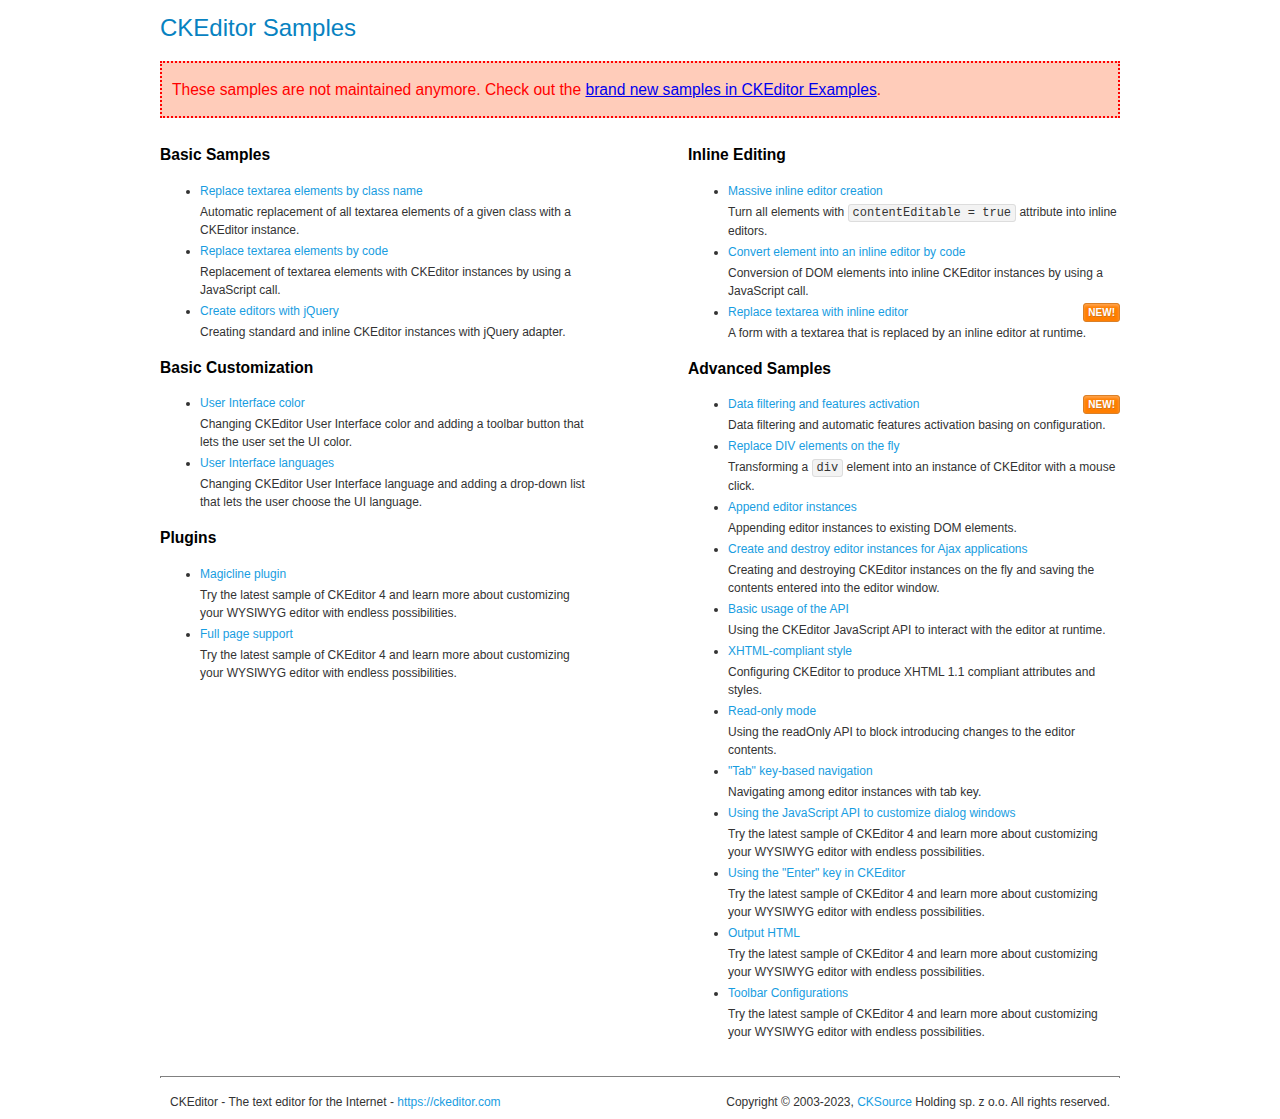
<file: ckeditor/samples/old/index.html>
<!DOCTYPE html>
<!--
Copyright (c) 2003-2023, CKSource Holding sp. z o.o. All rights reserved.
CKEditor 4 LTS ("Long Term Support") is available under the terms of the Extended Support Model.
-->
<html lang="en">
<head>
	<meta charset="utf-8">
	<title>CKEditor Samples</title>
	<link rel="stylesheet" href="sample.css">
	<meta name="description" content="Try the latest sample of CKEditor 4 and learn more about customizing your WYSIWYG editor with endless possibilities.">
</head>
<body>
	<h1 class="samples">
		CKEditor Samples
	</h1>
	<div class="warning deprecated">
		These samples are not maintained anymore. Check out the <a href="https://ckeditor.com/docs/ckeditor4/latest/examples/index.html">brand new samples in CKEditor Examples</a>.
	</div>
	<div class="twoColumns">
		<div class="twoColumnsLeft">
			<h2 class="samples">
				Basic Samples
			</h2>
			<dl class="samples">
				<dt><a class="samples" href="replacebyclass.html">Replace textarea elements by class name</a></dt>
				<dd>Automatic replacement of all textarea elements of a given class with a CKEditor instance.</dd>

				<dt><a class="samples" href="replacebycode.html">Replace textarea elements by code</a></dt>
				<dd>Replacement of textarea elements with CKEditor instances by using a JavaScript call.</dd>

				<dt><a class="samples" href="jquery.html">Create editors with jQuery</a></dt>
				<dd>Creating standard and inline CKEditor instances with jQuery adapter.</dd>
			</dl>

			<h2 class="samples">
				Basic Customization
			</h2>
			<dl class="samples">
				<dt><a class="samples" href="uicolor.html">User Interface color</a></dt>
				<dd>Changing CKEditor User Interface color and adding a toolbar button that lets the user set the UI color.</dd>

				<dt><a class="samples" href="uilanguages.html">User Interface languages</a></dt>
				<dd>Changing CKEditor User Interface language and adding a drop-down list that lets the user choose the UI language.</dd>
			</dl>


			<h2 class="samples">Plugins</h2>
<dl class="samples">
<dt><a class="samples" href="magicline/magicline.html">Magicline plugin</a></dt>
<dd>Try the latest sample of CKEditor 4 and learn more about customizing your WYSIWYG editor with endless possibilities.</dd>

<dt><a class="samples" href="wysiwygarea/fullpage.html">Full page support</a></dt>
<dd>Try the latest sample of CKEditor 4 and learn more about customizing your WYSIWYG editor with endless possibilities.</dd>
</dl>
		</div>
		<div class="twoColumnsRight">
			<h2 class="samples">
				Inline Editing
			</h2>
			<dl class="samples">
				<dt><a class="samples" href="inlineall.html">Massive inline editor creation</a></dt>
				<dd>Turn all elements with <code>contentEditable = true</code> attribute into inline editors.</dd>

				<dt><a class="samples" href="inlinebycode.html">Convert element into an inline editor by code</a></dt>
				<dd>Conversion of DOM elements into inline CKEditor instances by using a JavaScript call.</dd>

				<dt><a class="samples" href="inlinetextarea.html">Replace textarea with inline editor</a> <span class="new">New!</span></dt>
				<dd>A form with a textarea that is replaced by an inline editor at runtime.</dd>

				
			</dl>

			<h2 class="samples">
				Advanced Samples
			</h2>
			<dl class="samples">
				<dt><a class="samples" href="datafiltering.html">Data filtering and features activation</a> <span class="new">New!</span></dt>
				<dd>Data filtering and automatic features activation basing on configuration.</dd>

				<dt><a class="samples" href="divreplace.html">Replace DIV elements on the fly</a></dt>
				<dd>Transforming a <code>div</code> element into an instance of CKEditor with a mouse click.</dd>

				<dt><a class="samples" href="appendto.html">Append editor instances</a></dt>
				<dd>Appending editor instances to existing DOM elements.</dd>

				<dt><a class="samples" href="ajax.html">Create and destroy editor instances for Ajax applications</a></dt>
				<dd>Creating and destroying CKEditor instances on the fly and saving the contents entered into the editor window.</dd>

				<dt><a class="samples" href="api.html">Basic usage of the API</a></dt>
				<dd>Using the CKEditor JavaScript API to interact with the editor at runtime.</dd>

				<dt><a class="samples" href="xhtmlstyle.html">XHTML-compliant style</a></dt>
				<dd>Configuring CKEditor to produce XHTML 1.1 compliant attributes and styles.</dd>

				<dt><a class="samples" href="readonly.html">Read-only mode</a></dt>
				<dd>Using the readOnly API to block introducing changes to the editor contents.</dd>

				<dt><a class="samples" href="tabindex.html">"Tab" key-based navigation</a></dt>
				<dd>Navigating among editor instances with tab key.</dd>


				
<dt><a class="samples" href="dialog/dialog.html">Using the JavaScript API to customize dialog windows</a></dt>
<dd>Try the latest sample of CKEditor 4 and learn more about customizing your WYSIWYG editor with endless possibilities.</dd>

<dt><a class="samples" href="enterkey/enterkey.html">Using the &quot;Enter&quot; key in CKEditor</a></dt>
<dd>Try the latest sample of CKEditor 4 and learn more about customizing your WYSIWYG editor with endless possibilities.</dd>

<dt><a class="samples" href="htmlwriter/outputhtml.html">Output HTML</a></dt>
<dd>Try the latest sample of CKEditor 4 and learn more about customizing your WYSIWYG editor with endless possibilities.</dd>

<dt><a class="samples" href="toolbar/toolbar.html">Toolbar Configurations</a></dt>
<dd>Try the latest sample of CKEditor 4 and learn more about customizing your WYSIWYG editor with endless possibilities.</dd>

			</dl>
		</div>
	</div>
	<div id="footer">
		<hr>
		<p>
			CKEditor - The text editor for the Internet - <a class="samples" href="https://ckeditor.com/">https://ckeditor.com</a>
		</p>
		<p id="copy">
			Copyright &copy; 2003-2023, <a class="samples" href="https://cksource.com/">CKSource</a> Holding sp. z o.o. All rights reserved.
		</p>
	</div>
</body>
</html>
</file>
<file: ckeditor/samples/old/sample.css>
/*
Copyright (c) 2003-2023, CKSource Holding sp. z o.o. All rights reserved.
CKEditor 4 LTS ("Long Term Support") is available under the terms of the Extended Support Model.
*/

html, body, h1, h2, h3, h4, h5, h6, div, span, blockquote, p, address, form, fieldset, img, ul, ol, dl, dt, dd, li, hr, table, td, th, strong, em, sup, sub, dfn, ins, del, q, cite, var, samp, code, kbd, tt, pre
{
	line-height: 1.5;
}

body
{
	padding: 10px 30px;
}

input, textarea, select, option, optgroup, button, td, th
{
	font-size: 100%;
}

pre
{
	-moz-tab-size: 4;
	tab-size: 4;
}

pre, code, kbd, samp, tt
{
	font-family: monospace,monospace;
	font-size: 1em;
}

body {
	width: 960px;
	margin: 0 auto;
}

code
{
	background: #f3f3f3;
	border: 1px solid #ddd;
	padding: 1px 4px;
	border-radius: 3px;
}

abbr
{
	border-bottom: 1px dotted #555;
	cursor: pointer;
}

.new, .beta
{
	text-transform: uppercase;
	font-size: 10px;
	font-weight: bold;
	padding: 1px 4px;
	margin: 0 0 0 5px;
	color: #fff;
	float: right;
	border-radius: 3px;
}

.new
{
	background: #FF7E00;
	border: 1px solid #DA8028;
	text-shadow: 0 1px 0 #C97626;

	box-shadow: 0 2px 3px 0 #FFA54E inset;
}

.beta
{
	background: #18C0DF;
	border: 1px solid #19AAD8;
	text-shadow: 0 1px 0 #048CAD;
	font-style: italic;

	box-shadow: 0 2px 3px 0 #50D4FD inset;
}

h1.samples
{
	color: #0782C1;
	font-size: 200%;
	font-weight: normal;
	margin: 0;
	padding: 0;
}

h1.samples a
{
	color: #0782C1;
	text-decoration: none;
	border-bottom: 1px dotted #0782C1;
}

.samples a:hover
{
	border-bottom: 1px dotted #0782C1;
}

h2.samples
{
	color: #000000;
	font-size: 130%;
	margin: 15px 0 0 0;
	padding: 0;
}

p, blockquote, address, form, pre, dl, h1.samples, h2.samples
{
	margin-bottom: 15px;
}

ul.samples
{
	margin-bottom: 15px;
}

.clear
{
	clear: both;
}

fieldset
{
	margin: 0;
	padding: 10px;
}

body, input, textarea
{
	color: #333333;
	font-family: Arial, Helvetica, sans-serif;
}

body
{
	font-size: 75%;
}

a.samples
{
	color: #189DE1;
	text-decoration: none;
}

form
{
	margin: 0;
	padding: 0;
}

pre.samples
{
	background-color: #F7F7F7;
	border: 1px solid #D7D7D7;
	overflow: auto;
	padding: 0.25em;
	white-space: pre-wrap; /* CSS 2.1 */
	word-wrap: break-word; /* IE7 */
}

#footer
{
	clear: both;
	padding-top: 10px;
}

#footer hr
{
	margin: 10px 0 15px 0;
	height: 1px;
	border: solid 1px gray;
	border-bottom: none;
}

#footer p
{
	margin: 0 10px 10px 10px;
	float: left;
}

#footer #copy
{
	float: right;
}

#outputSample
{
	width: 100%;
	table-layout: fixed;
}

#outputSample thead th
{
	color: #dddddd;
	background-color: #999999;
	padding: 4px;
	white-space: nowrap;
}

#outputSample tbody th
{
	vertical-align: top;
	text-align: left;
}

#outputSample pre
{
	margin: 0;
	padding: 0;
}

.description
{
	border: 1px dotted #B7B7B7;
	margin-bottom: 10px;
	padding: 10px 10px 0;
	overflow: hidden;
}

label
{
	display: block;
	margin-bottom: 6px;
}

/**
 *	CKEditor editables are automatically set with the "cke_editable" class
 *	plus cke_editable_(inline|themed) depending on the editor type.
 */

/* Style a bit the inline editables. */
.cke_editable.cke_editable_inline
{
	cursor: pointer;
}

/* Once an editable element gets focused, the "cke_focus" class is
   added to it, so we can style it differently. */
.cke_editable.cke_editable_inline.cke_focus
{
	box-shadow: inset 0px 0px 20px 3px #ddd, inset 0 0 1px #000;
	outline: none;
	background: #eee;
	cursor: text;
}

/* Avoid pre-formatted overflows inline editable. */
.cke_editable_inline pre
{
	white-space: pre-wrap;
	word-wrap: break-word;
}

/**
 *	Samples index styles.
 */

.twoColumns,
.twoColumnsLeft,
.twoColumnsRight
{
	overflow: hidden;
}

.twoColumnsLeft,
.twoColumnsRight
{
	width: 45%;
}

.twoColumnsLeft
{
	float: left;
}

.twoColumnsRight
{
	float: right;
}

dl.samples
{
	padding: 0 0 0 40px;
}
dl.samples > dt
{
	display: list-item;
	list-style-type: disc;
	list-style-position: outside;
	margin: 0 0 3px;
}
dl.samples > dd
{
	margin: 0 0 3px;
}
.warning
{
	color: #ff0000;
	background-color: #FFCCBA;
	border: 2px dotted #ff0000;
	padding: 15px 10px;
	margin: 10px 0;
}

.warning.deprecated {
	font-size: 1.3em;
}

/* Used on inline samples */

blockquote
{
	font-style: italic;
	font-family: Georgia, Times, "Times New Roman", serif;
	padding: 2px 0;
	border-style: solid;
	border-color: #ccc;
	border-width: 0;
}

.cke_contents_ltr blockquote
{
	padding-left: 20px;
	padding-right: 8px;
	border-left-width: 5px;
}

.cke_contents_rtl blockquote
{
	padding-left: 8px;
	padding-right: 20px;
	border-right-width: 5px;
}

img.right {
	border: 1px solid #ccc;
	float: right;
	margin-left: 15px;
	padding: 5px;
}

img.left {
	border: 1px solid #ccc;
	float: left;
	margin-right: 15px;
	padding: 5px;
}

.marker
{
	background-color: Yellow;
}
</file>
